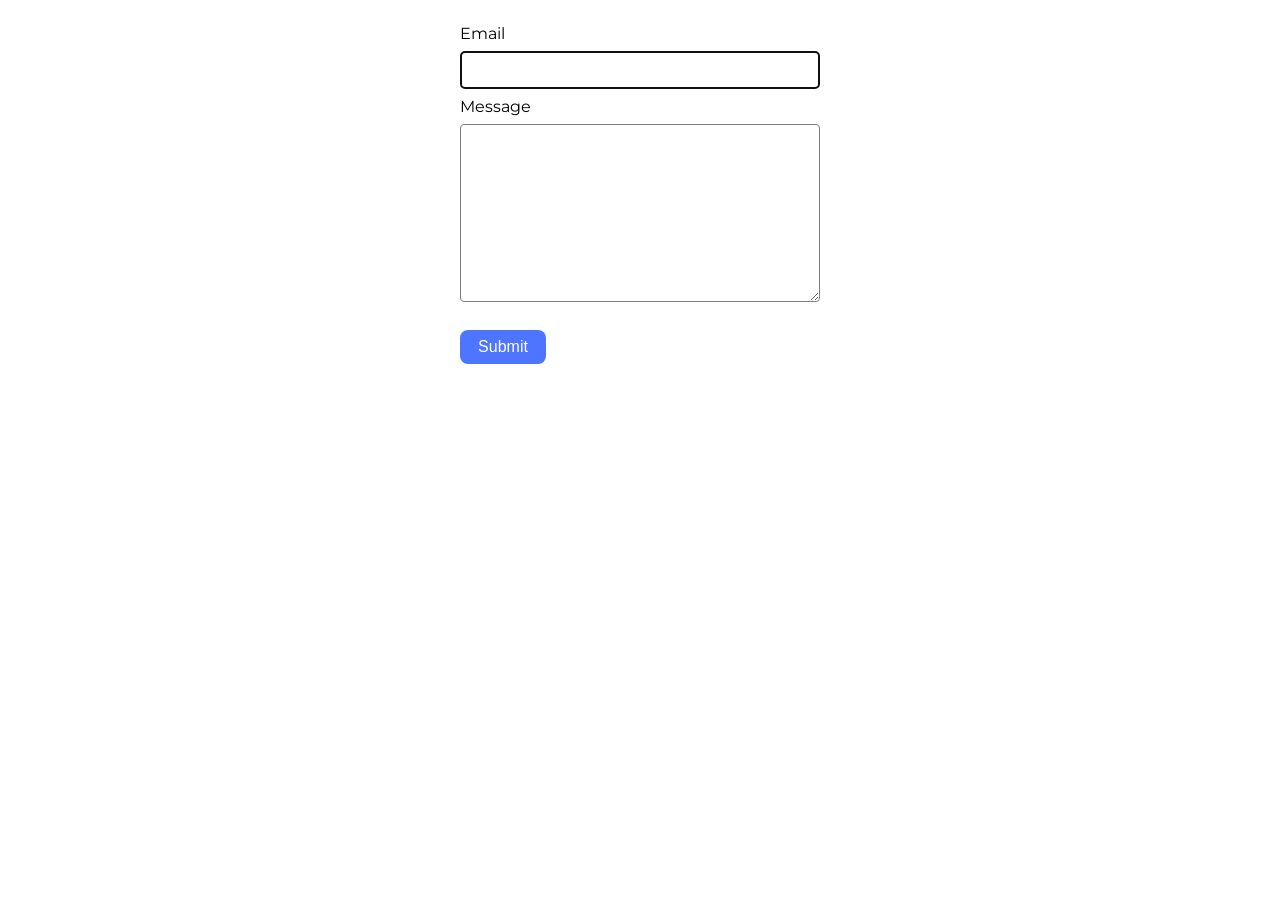
<file: src/2-form.html>
<!doctype html>
<html lang="en">
  <head>
    <meta charset="UTF-8" />
    <meta http-equiv="X-UA-Compatible" content="IE=edge" />
    <meta name="viewport" content="width=device-width, initial-scale=1.0" />
    <title>Homework 1</title>
    <link rel="preconnect" href="https://fonts.googleapis.com" />
    <link rel="preconnect" href="https://fonts.gstatic.com" crossorigin />
    <link
      href="https://fonts.googleapis.com/css2?family=Montserrat:wght@400;500&display=swap"
      rel="stylesheet"
    />
    <link rel="stylesheet" href="./css/styles.css" />
  </head>
  <body>
    <form class="feedback-form" autocomplete="off">
      <label>
        Email
        <input type="email" name="email" autofocus />
      </label>
      <label>
        Message
        <textarea name="message" rows="8"></textarea>
      </label>
      <button type="submit">Submit</button>
    </form>
    <script type="module" src="./js/2-form.js"></script>
  </body>
</html>
</file>
<file: src/css/styles.css>
* {
  box-sizing: border-box;
}

body {
  margin: 0;
  padding: 0 16px;
  font-family: 'Montserrat', sans-serif;
}

.gallery {
  max-width: 1200px;
  margin: 0 auto;
  display: flex;
  flex-wrap: wrap;
  justify-content: center;
  gap: 24px;
  padding: 24px;
}

.gallery li {
  overflow: hidden;
  width: 360px;
  height: 200px;
}

img {
  display: block;
  width: 100%;
  height: 100%;
  object-fit: cover;
}

.gallery li:hover {
  transform: scale(1.02);
}

.feedback-form {
  display: flex;
  flex-direction: column;
  row-gap: 8px;
  background-color: #fff;
  max-width: 408px;
  margin: 0 auto;
  padding: 24px;
  border-radius: 8px;
  font-family: 'Montserrat', sans-serif;
}

.feedback-form input,
.feedback-form textarea {
  width: 100%;
  margin-top: 8px;
  padding: 8px 16px;
  line-height: 1.5;
  border-radius: 4px;
  border: 1px solid #808080;
}

.feedback-form input:hover,
.feedback-form textarea:hover {
  border: 1px solid #000000;
}

.feedback-form button {
  font-size: 16px;
  margin-top: 16px;
  width: 86px;
  border: none;
  border-radius: 8px;
  padding: 8px 16px;
  background-color: #4e75ff;
  color: #fff;
  font-weight: 500;
  cursor: pointer;
}

.feedback-form button:hover,
.feedback-form button:focus {
  background-color: #6c8cff;
}
</file>
